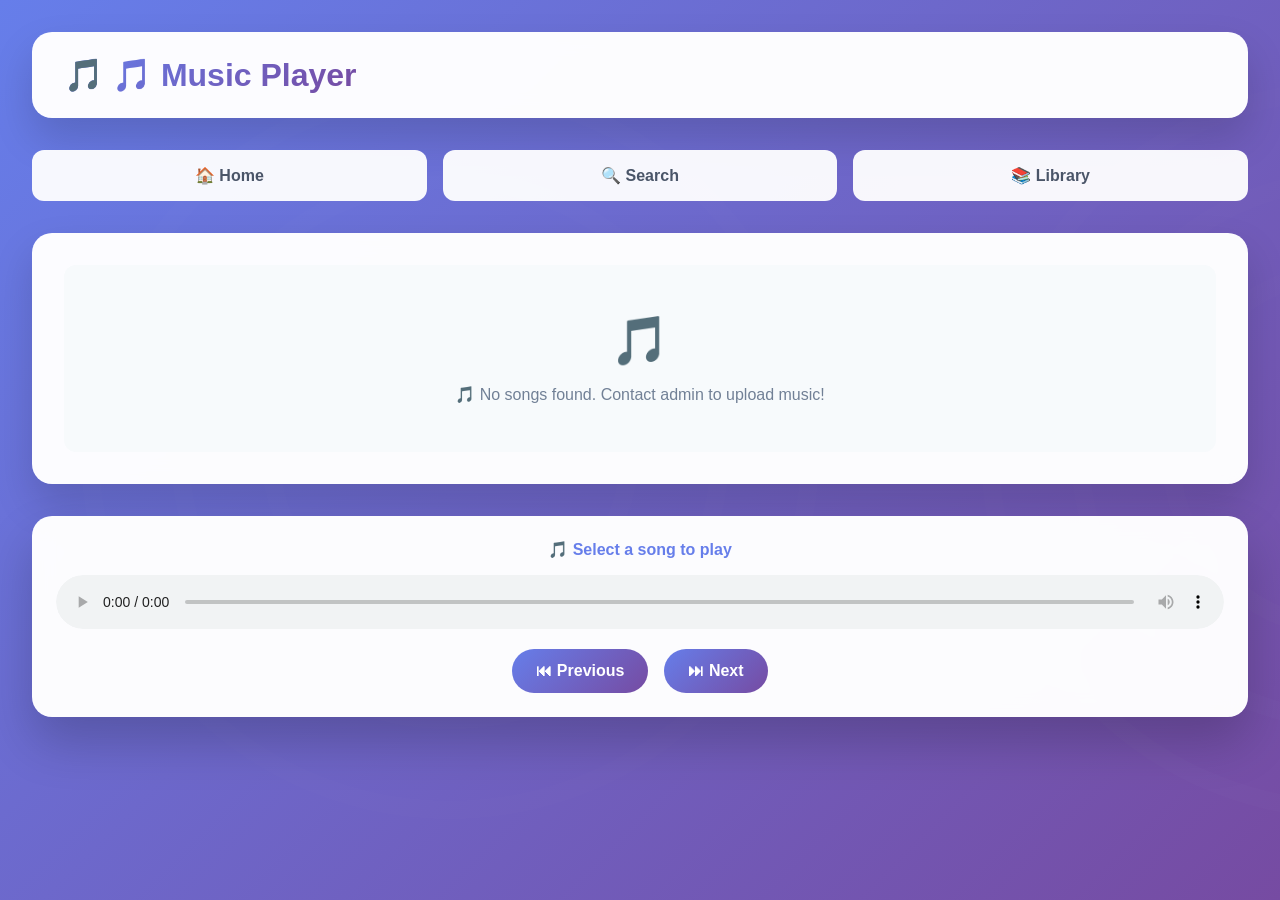
<file: index.html>
<!DOCTYPE html>
<html lang="en">
<head>
    <meta charset="UTF-8">
    <meta name="viewport" content="width=device-width, initial-scale=1.0">
    <title>Music Player</title>
    <link rel="stylesheet" href="css/indexstyle.css">
</head>
<body>
    <div class="container">
        <div class="header">
            <h1>🎵 Music Player</h1>
        </div>
        
        <div class="nav-buttons">
            <button class="nav-btn" onclick="showSection('home')">🏠 Home</button>
            <button class="nav-btn" onclick="showSection('search')">🔍 Search</button>
            <button class="nav-btn" onclick="showSection('library')">📚 Library</button>
        </div>
        
        <div class="search-box" id="searchBox">
            <input type="text" id="searchInput" placeholder="Search songs by title or artist...">
        </div>
        
        <!-- Home/All Songs Section -->
        <div id="homeSection" class="songs-section">
            <div id="songList" class="song-list"></div>
        </div>
        
        <!-- Library/Playlists Section -->
        <div id="librarySection" class="playlist-main-section" style="display: none;">
            <div class="create-playlist-section">
                <h3>Create New Playlist</h3>
                <div class="create-playlist-form">
                    <input type="text" id="playlistName" placeholder="Enter playlist name">
                    <button id="createPlaylistBtn" class="create-playlist-btn">➕ Create Playlist</button>
                </div>
            </div>
            
            <div class="my-playlists-section">
                <h3>My Playlists</h3>
                <div id="playlistContainer" class="playlists-grid"></div>
            </div>
            
            <div id="playlistView" class="playlist-view" style="display: none;">
                <button class="back-btn" onclick="backToPlaylists()">← Back to Playlists</button>
                <h3 id="playlistNameDisplay"></h3>
                <div id="playlistSongsList" class="playlist-songs-list"></div>
            </div>
        </div>
        
        <div class="player-controls">
            <div id="nowPlaying" class="now-playing">🎵 Select a song to play</div>
            <audio id="audioPlayer" controls>
                <source src="">
                Your browser does not support the audio element.
            </audio>
            <div class="control-buttons">
                <button class="control-btn" id="prevBtn">⏮ Previous</button>
                <button class="control-btn" id="nextBtn">⏭ Next</button>
            </div>
        </div>
    </div>
    
    <script src="js/player.js"></script>
</body>
</html>
</file>
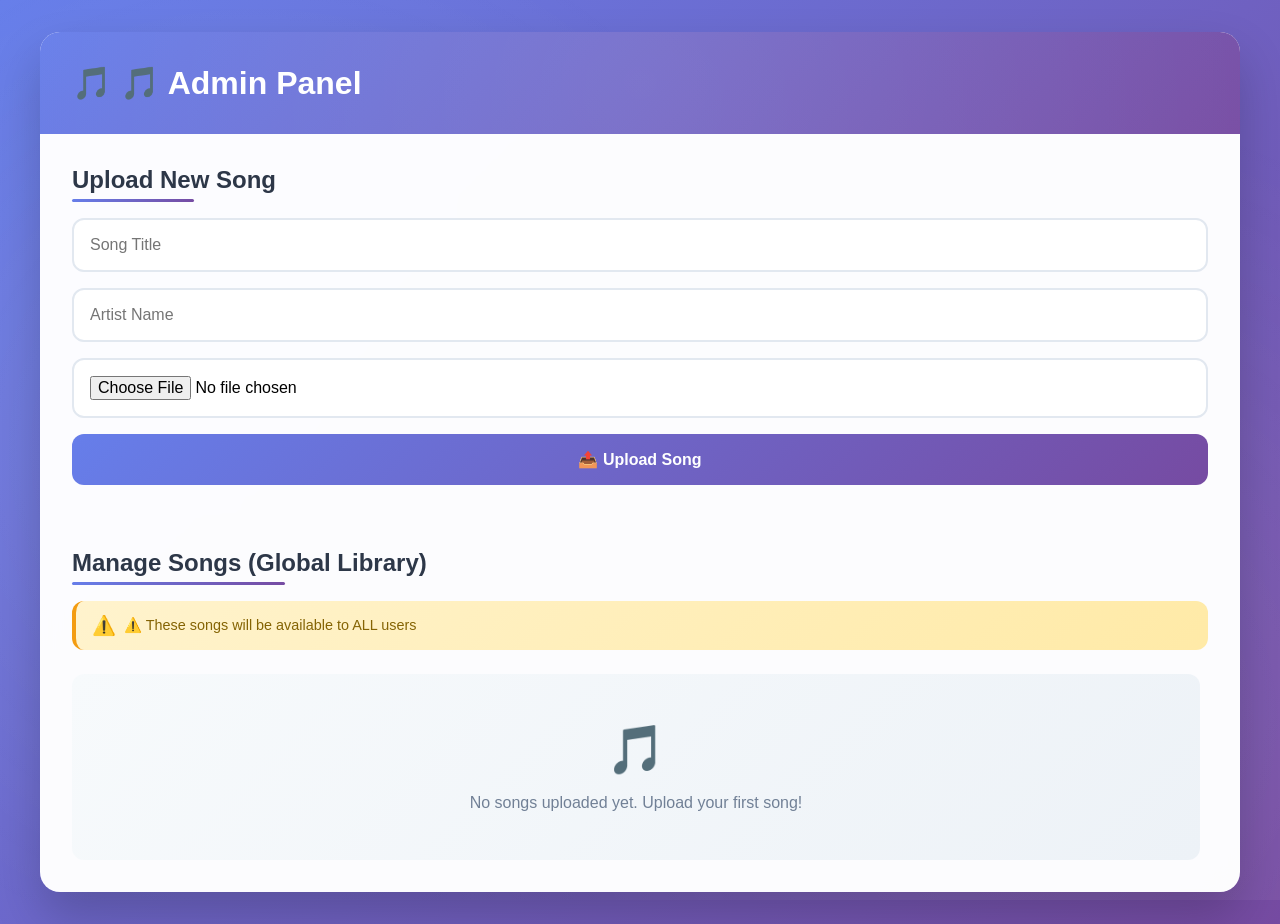
<file: admin.html>
<!DOCTYPE html>
<html lang="en">
<head>
    <meta charset="UTF-8">
    <meta name="viewport" content="width=device-width, initial-scale=1.0">
    <title>Admin Panel - Music Player</title>
    <link rel="stylesheet" href="css/admin-style.css">
</head>
<body>
    <div class="admin-container">
        <div class="admin-header">
            <h1>🎵 Admin Panel</h1>
            <!-- REMOVED: View Music Player button -->
        </div>
        
        <div class="upload-section">
            <h2>Upload New Song</h2>
            <input type="text" id="songTitle" placeholder="Song Title">
            <input type="text" id="artistName" placeholder="Artist Name">
            <input type="file" id="songFile" accept="audio/*">
            <div id="uploadProgress" class="progress-bar" style="display: none;">
                <div class="progress-fill"></div>
            </div>
            <button onclick="uploadSong()" class="upload-btn">📤 Upload Song</button>
        </div>
        
        <div class="manage-section">
            <h2>Manage Songs (Global Library)</h2>
            <p class="info-text">⚠️ These songs will be available to ALL users</p>
            <div id="songsList" class="admin-songs-list"></div>
        </div>
    </div>
    
    <script src="js/admin.js"></script>
</body>
</html>
</file>
<file: css/indexstyle.css>
/* ============================================
   MUSIC PLAYER - PREMIUM DESIGN
   ============================================ */

/* Root Variables */
:root {
    --primary-gradient: linear-gradient(135deg, #667eea 0%, #764ba2 100%);
    --secondary-gradient: linear-gradient(135deg, #f093fb 0%, #f5576c 100%);
    --dark-gradient: linear-gradient(135deg, #1e1e2f 0%, #2d2d44 100%);
    --glass-bg: rgba(255, 255, 255, 0.95);
    --shadow-sm: 0 4px 6px rgba(0, 0, 0, 0.07);
    --shadow-md: 0 10px 25px rgba(0, 0, 0, 0.1);
    --shadow-lg: 0 20px 40px rgba(0, 0, 0, 0.15);
    --shadow-xl: 0 25px 50px rgba(0, 0, 0, 0.2);
    --border-radius: 20px;
    --border-radius-sm: 12px;
}

* {
    margin: 0;
    padding: 0;
    box-sizing: border-box;
}

body {
    font-family: 'Poppins', 'Segoe UI', Tahoma, Geneva, Verdana, sans-serif;
    background: linear-gradient(135deg, #667eea 0%, #764ba2 100%);
    min-height: 100vh;
    padding: 2rem;
    position: relative;
    overflow-x: hidden;
}

/* Animated Background */
body::before {
    content: '';
    position: fixed;
    top: 0;
    left: 0;
    right: 0;
    bottom: 0;
    background: url('data:image/svg+xml,<svg xmlns="http://www.w3.org/2000/svg" viewBox="0 0 100 100"><circle cx="50" cy="50" r="40" fill="none" stroke="rgba(255,255,255,0.1)" stroke-width="2"/><circle cx="50" cy="50" r="30" fill="none" stroke="rgba(255,255,255,0.1)" stroke-width="2"/><circle cx="50" cy="50" r="20" fill="none" stroke="rgba(255,255,255,0.1)" stroke-width="2"/></svg>') repeat;
    opacity: 0.1;
    pointer-events: none;
    animation: float 20s linear infinite;
}

@keyframes float {
    0% { transform: translate(0, 0); }
    100% { transform: translate(100px, 100px); }
}

.container {
    max-width: 1400px;
    margin: 0 auto;
    animation: fadeInUp 0.6s ease-out;
}

@keyframes fadeInUp {
    from {
        opacity: 0;
        transform: translateY(30px);
    }
    to {
        opacity: 1;
        transform: translateY(0);
    }
}

/* Header Styles */
.header {
    background: rgba(255, 255, 255, 0.98);
    backdrop-filter: blur(10px);
    padding: 1.5rem 2rem;
    border-radius: var(--border-radius);
    margin-bottom: 2rem;
    box-shadow: var(--shadow-lg);
    display: flex;
    justify-content: space-between;
    align-items: center;
    flex-wrap: wrap;
    gap: 1rem;
    animation: slideInDown 0.5s ease;
}

@keyframes slideInDown {
    from {
        opacity: 0;
        transform: translateY(-50px);
    }
    to {
        opacity: 1;
        transform: translateY(0);
    }
}

.header h1 {
    background: var(--primary-gradient);
    -webkit-background-clip: text;
    background-clip: text;
    color: transparent;
    font-size: 2rem;
    font-weight: 700;
    display: flex;
    align-items: center;
    gap: 0.5rem;
}

.header h1::before {
    content: '🎵';
    font-size: 2rem;
    background: none;
    -webkit-background-clip: unset;
    background-clip: unset;
    color: #667eea;
}

/* Navigation Buttons */
.nav-buttons {
    display: flex;
    gap: 1rem;
    margin-bottom: 2rem;
}

.nav-btn {
    flex: 1;
    padding: 1rem;
    background: rgba(255, 255, 255, 0.95);
    border: none;
    border-radius: var(--border-radius-sm);
    font-size: 1rem;
    font-weight: 600;
    cursor: pointer;
    transition: all 0.3s cubic-bezier(0.4, 0, 0.2, 1);
    color: #4a5568;
    position: relative;
    overflow: hidden;
}

.nav-btn::before {
    content: '';
    position: absolute;
    top: 0;
    left: -100%;
    width: 100%;
    height: 100%;
    background: var(--primary-gradient);
    transition: left 0.3s ease;
    z-index: 0;
}

.nav-btn:hover::before {
    left: 0;
}

.nav-btn:hover {
    color: white;
    transform: translateY(-2px);
    box-shadow: var(--shadow-md);
}

.nav-btn span {
    position: relative;
    z-index: 1;
}

/* Search Box */
.search-box {
    margin-bottom: 2rem;
    animation: fadeIn 0.5s ease;
}

#searchInput {
    width: 100%;
    padding: 1rem 1.5rem;
    border: none;
    border-radius: 50px;
    background: rgba(255, 255, 255, 0.95);
    font-size: 1rem;
    transition: all 0.3s ease;
    box-shadow: var(--shadow-sm);
    font-family: inherit;
}

#searchInput:focus {
    outline: none;
    box-shadow: 0 0 0 3px rgba(102, 126, 234, 0.3);
    transform: translateY(-2px);
}

/* Song List */
.songs-section {
    background: rgba(255, 255, 255, 0.98);
    border-radius: var(--border-radius);
    padding: 2rem;
    margin-bottom: 2rem;
    box-shadow: var(--shadow-lg);
    backdrop-filter: blur(10px);
}

.song-list {
    display: grid;
    gap: 1rem;
}

.song-item {
    background: white;
    padding: 1.2rem;
    border-radius: var(--border-radius-sm);
    cursor: pointer;
    transition: all 0.3s cubic-bezier(0.4, 0, 0.2, 1);
    display: flex;
    justify-content: space-between;
    align-items: center;
    border: 1px solid rgba(0, 0, 0, 0.05);
    position: relative;
    overflow: hidden;
}

.song-item::before {
    content: '';
    position: absolute;
    left: 0;
    top: 0;
    height: 100%;
    width: 4px;
    background: var(--primary-gradient);
    transform: scaleY(0);
    transition: transform 0.3s ease;
}

.song-item:hover {
    transform: translateX(8px);
    box-shadow: var(--shadow-md);
    border-color: transparent;
}

.song-item:hover::before {
    transform: scaleY(1);
}

.song-item.active {
    background: linear-gradient(135deg, #667eea10 0%, #764ba210 100%);
    border-left: 4px solid #667eea;
}

.song-info {
    flex: 1;
}

.song-title {
    font-size: 1.1rem;
    font-weight: 600;
    color: #2d3748;
    margin-bottom: 0.25rem;
}

.song-artist {
    font-size: 0.85rem;
    color: #718096;
}

.song-meta {
    font-size: 0.7rem;
    color: #a0aec0;
    margin-top: 0.25rem;
}

.song-actions {
    display: flex;
    gap: 0.5rem;
}

.add-to-playlist-btn {
    padding: 0.5rem 1rem;
    background: linear-gradient(135deg, #667eea 0%, #764ba2 100%);
    color: white;
    border: none;
    border-radius: 8px;
    cursor: pointer;
    font-size: 0.85rem;
    font-weight: 500;
    transition: all 0.3s ease;
}

.add-to-playlist-btn:hover {
    transform: scale(1.05);
    box-shadow: var(--shadow-sm);
}

/* Playlist Section */
.playlist-main-section {
    background: rgba(255, 255, 255, 0.98);
    border-radius: var(--border-radius);
    padding: 2rem;
    margin-bottom: 2rem;
    box-shadow: var(--shadow-lg);
}

.create-playlist-section {
    margin-bottom: 2rem;
    padding-bottom: 2rem;
    border-bottom: 2px solid rgba(0, 0, 0, 0.05);
}

.create-playlist-section h3 {
    color: #2d3748;
    margin-bottom: 1rem;
    font-size: 1.3rem;
    font-weight: 600;
}

.create-playlist-form {
    display: flex;
    gap: 1rem;
}

#playlistName {
    flex: 1;
    padding: 0.8rem 1rem;
    border: 2px solid #e2e8f0;
    border-radius: var(--border-radius-sm);
    font-size: 1rem;
    transition: all 0.3s ease;
    font-family: inherit;
}

#playlistName:focus {
    outline: none;
    border-color: #667eea;
    box-shadow: 0 0 0 3px rgba(102, 126, 234, 0.1);
}

.create-playlist-btn {
    padding: 0.8rem 1.5rem;
    background: var(--primary-gradient);
    color: white;
    border: none;
    border-radius: var(--border-radius-sm);
    cursor: pointer;
    font-weight: 600;
    transition: all 0.3s ease;
}

.create-playlist-btn:hover {
    transform: translateY(-2px);
    box-shadow: var(--shadow-md);
}

/* Playlists Grid */
.my-playlists-section h3 {
    color: #2d3748;
    margin-bottom: 1rem;
    font-size: 1.3rem;
    font-weight: 600;
}

.playlists-grid {
    display: grid;
    grid-template-columns: repeat(auto-fill, minmax(280px, 1fr));
    gap: 1.5rem;
}

.playlist-card {
    background: var(--primary-gradient);
    padding: 1.5rem;
    border-radius: var(--border-radius-sm);
    cursor: pointer;
    transition: all 0.3s cubic-bezier(0.4, 0, 0.2, 1);
    position: relative;
    overflow: hidden;
    color: white;
}

.playlist-card::before {
    content: '';
    position: absolute;
    top: 0;
    left: 0;
    right: 0;
    bottom: 0;
    background: linear-gradient(135deg, rgba(255,255,255,0.2) 0%, rgba(255,255,255,0) 100%);
    transform: translateX(-100%);
    transition: transform 0.5s ease;
}

.playlist-card:hover::before {
    transform: translateX(0);
}

.playlist-card:hover {
    transform: translateY(-5px) scale(1.02);
    box-shadow: var(--shadow-xl);
}

.playlist-card h4 {
    font-size: 1.2rem;
    margin-bottom: 0.5rem;
}

.playlist-card p {
    font-size: 0.9rem;
    opacity: 0.9;
}

.playlist-card .song-count {
    position: absolute;
    bottom: 1rem;
    right: 1rem;
    font-size: 1.5rem;
    opacity: 0.3;
}

/* Playlist View */
.playlist-view {
    background: white;
    border-radius: var(--border-radius);
    padding: 1.5rem;
}

.back-btn {
    background: #718096;
    color: white;
    border: none;
    padding: 0.6rem 1.2rem;
    border-radius: 8px;
    cursor: pointer;
    margin-bottom: 1.5rem;
    font-weight: 500;
    transition: all 0.3s ease;
}

.back-btn:hover {
    background: #4a5568;
    transform: translateX(-5px);
}

#playlistNameDisplay {
    color: #2d3748;
    margin-bottom: 1.5rem;
    font-size: 1.5rem;
    font-weight: 700;
    border-left: 4px solid #667eea;
    padding-left: 1rem;
}

.playlist-songs-list {
    display: grid;
    gap: 0.8rem;
}

.playlist-song-item {
    background: #f7fafc;
    padding: 1rem;
    border-radius: var(--border-radius-sm);
    display: flex;
    justify-content: space-between;
    align-items: center;
    cursor: pointer;
    transition: all 0.3s ease;
}

.playlist-song-item:hover {
    background: #edf2f7;
    transform: translateX(5px);
}

.playlist-song-info {
    flex: 1;
}

.playlist-song-title {
    font-weight: 600;
    color: #2d3748;
    margin-bottom: 0.25rem;
}

.playlist-song-artist {
    color: #718096;
    font-size: 0.85rem;
}

.remove-from-playlist-btn {
    background: #fc8181;
    color: white;
    border: none;
    padding: 0.4rem 0.8rem;
    border-radius: 6px;
    cursor: pointer;
    font-size: 0.8rem;
    transition: all 0.3s ease;
}

.remove-from-playlist-btn:hover {
    background: #f56565;
    transform: scale(1.05);
}

/* Player Controls */
.player-controls {
    background: rgba(255, 255, 255, 0.98);
    backdrop-filter: blur(10px);
    padding: 1.5rem;
    border-radius: var(--border-radius);
    position: sticky;
    bottom: 1rem;
    box-shadow: var(--shadow-xl);
    animation: slideInUp 0.5s ease;
}

@keyframes slideInUp {
    from {
        opacity: 0;
        transform: translateY(50px);
    }
    to {
        opacity: 1;
        transform: translateY(0);
    }
}

.now-playing {
    text-align: center;
    margin-bottom: 1rem;
    font-weight: 600;
    color: #667eea;
    font-size: 1rem;
}

#audioPlayer {
    width: 100%;
    margin-bottom: 1rem;
    border-radius: 50px;
}

.control-buttons {
    display: flex;
    gap: 1rem;
    justify-content: center;
}

.control-btn {
    padding: 0.8rem 1.5rem;
    background: var(--primary-gradient);
    color: white;
    border: none;
    border-radius: 50px;
    cursor: pointer;
    font-size: 1rem;
    font-weight: 600;
    transition: all 0.3s ease;
}

.control-btn:hover {
    transform: translateY(-2px);
    box-shadow: var(--shadow-md);
}

/* Empty State */
.empty-state {
    text-align: center;
    padding: 3rem;
    color: #718096;
    background: #f7fafc;
    border-radius: var(--border-radius-sm);
    font-size: 1rem;
}

.empty-state::before {
    content: "🎵";
    font-size: 3rem;
    display: block;
    margin-bottom: 1rem;
}

.empty-playlist {
    text-align: center;
    padding: 3rem;
    color: #718096;
    background: #f7fafc;
    border-radius: var(--border-radius-sm);
}

/* Scrollbar */
::-webkit-scrollbar {
    width: 10px;
}

::-webkit-scrollbar-track {
    background: #f1f1f1;
    border-radius: 10px;
}

::-webkit-scrollbar-thumb {
    background: linear-gradient(135deg, #667eea 0%, #764ba2 100%);
    border-radius: 10px;
}

::-webkit-scrollbar-thumb:hover {
    background: linear-gradient(135deg, #764ba2 0%, #667eea 100%);
}

/* Responsive */
@media (max-width: 768px) {
    body {
        padding: 1rem;
    }
    
    .header h1 {
        font-size: 1.5rem;
    }
    
    .nav-buttons {
        flex-direction: column;
    }
    
    .create-playlist-form {
        flex-direction: column;
    }
    
    .playlists-grid {
        grid-template-columns: 1fr;
    }
    
    .song-item {
        flex-direction: column;
        text-align: center;
        gap: 0.5rem;
    }
    
    .song-actions {
        width: 100%;
    }
    
    .add-to-playlist-btn {
        width: 100%;
    }
    
    .control-buttons {
        flex-direction: column;
    }
    
    .control-btn {
        width: 100%;
    }
}
</file>
<file: css/admin-style.css>
/* ============================================
   ADMIN PANEL - PREMIUM DESIGN
   ============================================ */

/* Root Variables */
:root {
    --primary-gradient: linear-gradient(135deg, #667eea 0%, #764ba2 100%);
    --danger-gradient: linear-gradient(135deg, #f093fb 0%, #f5576c 100%);
    --success-gradient: linear-gradient(135deg, #4facfe 0%, #00f2fe 100%);
    --glass-bg: rgba(255, 255, 255, 0.98);
    --shadow-sm: 0 4px 6px rgba(0, 0, 0, 0.07);
    --shadow-md: 0 10px 25px rgba(0, 0, 0, 0.1);
    --shadow-lg: 0 20px 40px rgba(0, 0, 0, 0.15);
    --shadow-xl: 0 25px 50px rgba(0, 0, 0, 0.2);
    --border-radius: 20px;
    --border-radius-sm: 12px;
}

* {
    margin: 0;
    padding: 0;
    box-sizing: border-box;
}

body {
    font-family: 'Poppins', 'Segoe UI', Tahoma, Geneva, Verdana, sans-serif;
    background: linear-gradient(135deg, #667eea 0%, #764ba2 100%);
    min-height: 100vh;
    padding: 2rem;
    position: relative;
    overflow-x: hidden;
}

/* Animated Background Particles */
body::before {
    content: '';
    position: fixed;
    top: 0;
    left: 0;
    right: 0;
    bottom: 0;
    background: radial-gradient(circle at 20% 50%, rgba(255,255,255,0.1) 0%, transparent 50%),
                radial-gradient(circle at 80% 80%, rgba(255,255,255,0.1) 0%, transparent 50%);
    pointer-events: none;
    animation: pulse 10s ease-in-out infinite;
}

@keyframes pulse {
    0%, 100% { opacity: 0.5; }
    50% { opacity: 1; }
}

.admin-container {
    max-width: 1200px;
    margin: 0 auto;
    background: var(--glass-bg);
    backdrop-filter: blur(10px);
    border-radius: var(--border-radius);
    box-shadow: var(--shadow-xl);
    overflow: hidden;
    animation: fadeInUp 0.6s cubic-bezier(0.4, 0, 0.2, 1);
}

@keyframes fadeInUp {
    from {
        opacity: 0;
        transform: translateY(50px);
    }
    to {
        opacity: 1;
        transform: translateY(0);
    }
}

/* Admin Header */
.admin-header {
    background: var(--primary-gradient);
    padding: 2rem;
    position: relative;
    overflow: hidden;
}

.admin-header::before {
    content: '';
    position: absolute;
    top: -50%;
    right: -50%;
    width: 200%;
    height: 200%;
    background: radial-gradient(circle, rgba(255,255,255,0.1) 0%, transparent 70%);
    animation: rotate 20s linear infinite;
}

@keyframes rotate {
    from { transform: rotate(0deg); }
    to { transform: rotate(360deg); }
}

.admin-header h1 {
    color: white;
    font-size: 2rem;
    font-weight: 700;
    display: flex;
    align-items: center;
    gap: 0.5rem;
    position: relative;
    z-index: 1;
    animation: slideInLeft 0.5s ease;
}

@keyframes slideInLeft {
    from {
        opacity: 0;
        transform: translateX(-30px);
    }
    to {
        opacity: 1;
        transform: translateX(0);
    }
}

.admin-header h1::before {
    content: '🎵';
    font-size: 2rem;
    animation: bounce 2s infinite;
}

@keyframes bounce {
    0%, 100% { transform: translateY(0); }
    50% { transform: translateY(-5px); }
}

/* Upload Section */
.upload-section, .manage-section {
    padding: 2rem;
    animation: fadeIn 0.6s ease-out;
}

@keyframes fadeIn {
    from { opacity: 0; }
    to { opacity: 1; }
}

.upload-section h2, .manage-section h2 {
    color: #2d3748;
    margin-bottom: 1.5rem;
    font-size: 1.5rem;
    font-weight: 700;
    position: relative;
    display: inline-block;
}

.upload-section h2::after, .manage-section h2::after {
    content: '';
    position: absolute;
    bottom: -8px;
    left: 0;
    width: 60%;
    height: 3px;
    background: var(--primary-gradient);
    border-radius: 3px;
    animation: expandWidth 0.5s ease;
}

@keyframes expandWidth {
    from { width: 0; }
    to { width: 60%; }
}

.info-text {
    background: linear-gradient(135deg, #fff3cd 0%, #ffeaa7 100%);
    border-left: 4px solid #f39c12;
    color: #856404;
    padding: 0.8rem 1rem;
    border-radius: var(--border-radius-sm);
    margin-bottom: 1.5rem;
    font-size: 0.9rem;
    display: flex;
    align-items: center;
    gap: 0.5rem;
    animation: shake 0.5s ease;
}

.info-text::before {
    content: '⚠️';
    font-size: 1.2rem;
}

@keyframes shake {
    0%, 100% { transform: translateX(0); }
    25% { transform: translateX(-5px); }
    75% { transform: translateX(5px); }
}

/* Form Inputs */
#songTitle, #artistName, #songFile {
    width: 100%;
    padding: 1rem;
    margin-bottom: 1rem;
    border: 2px solid #e2e8f0;
    border-radius: var(--border-radius-sm);
    font-size: 1rem;
    transition: all 0.3s cubic-bezier(0.4, 0, 0.2, 1);
    font-family: inherit;
    background: white;
}

#songTitle:focus, #artistName:focus, #songFile:focus {
    outline: none;
    border-color: #667eea;
    box-shadow: 0 0 0 3px rgba(102, 126, 234, 0.2);
    transform: translateY(-2px);
}

#songTitle:hover, #artistName:hover, #songFile:hover {
    border-color: #a0aec0;
}

/* Upload Button */
.upload-btn {
    width: 100%;
    padding: 1rem;
    background: var(--primary-gradient);
    color: white;
    border: none;
    border-radius: var(--border-radius-sm);
    font-size: 1rem;
    font-weight: 600;
    cursor: pointer;
    transition: all 0.3s cubic-bezier(0.4, 0, 0.2, 1);
    position: relative;
    overflow: hidden;
}

.upload-btn::before {
    content: '';
    position: absolute;
    top: 0;
    left: -100%;
    width: 100%;
    height: 100%;
    background: linear-gradient(90deg, transparent, rgba(255,255,255,0.3), transparent);
    transition: left 0.5s ease;
}

.upload-btn:hover::before {
    left: 100%;
}

.upload-btn:hover {
    transform: translateY(-2px);
    box-shadow: var(--shadow-lg);
}

.upload-btn:active {
    transform: translateY(0);
}

.upload-btn:disabled {
    opacity: 0.6;
    cursor: not-allowed;
}

/* Progress Bar */
.progress-bar {
    width: 100%;
    background: #e2e8f0;
    border-radius: 50px;
    margin: 1rem 0;
    overflow: hidden;
    position: relative;
}

.progress-fill {
    width: 0%;
    height: 40px;
    background: var(--primary-gradient);
    border-radius: 50px;
    transition: width 0.5s cubic-bezier(0.4, 0, 0.2, 1);
    position: relative;
    display: flex;
    align-items: center;
    justify-content: center;
    color: white;
    font-weight: 600;
    font-size: 0.85rem;
}

.progress-fill::after {
    content: attr(data-text);
    position: absolute;
    left: 50%;
    transform: translateX(-50%);
    white-space: nowrap;
}

/* Admin Songs List */
.admin-songs-list {
    display: grid;
    gap: 1rem;
    max-height: 500px;
    overflow-y: auto;
    padding-right: 0.5rem;
}

.admin-songs-list::-webkit-scrollbar {
    width: 6px;
}

.admin-song-item {
    background: linear-gradient(135deg, #ffffff 0%, #f7fafc 100%);
    border-radius: var(--border-radius-sm);
    padding: 1.2rem;
    display: flex;
    justify-content: space-between;
    align-items: center;
    transition: all 0.3s cubic-bezier(0.4, 0, 0.2, 1);
    border: 1px solid rgba(0, 0, 0, 0.05);
    position: relative;
    overflow: hidden;
    animation: slideInRight 0.3s ease;
}

@keyframes slideInRight {
    from {
        opacity: 0;
        transform: translateX(30px);
    }
    to {
        opacity: 1;
        transform: translateX(0);
    }
}

.admin-song-item::before {
    content: '';
    position: absolute;
    left: 0;
    top: 0;
    height: 100%;
    width: 4px;
    background: var(--primary-gradient);
    transform: scaleY(0);
    transition: transform 0.3s ease;
}

.admin-song-item:hover {
    transform: translateX(8px);
    box-shadow: var(--shadow-md);
    border-color: transparent;
}

.admin-song-item:hover::before {
    transform: scaleY(1);
}

.song-details {
    flex: 1;
}

.song-title-admin {
    font-size: 1.1rem;
    font-weight: 700;
    color: #2d3748;
    margin-bottom: 0.25rem;
    display: flex;
    align-items: center;
    gap: 0.5rem;
}

.song-title-admin::before {
    content: '🎵';
    font-size: 1rem;
}

.song-artist-admin {
    color: #718096;
    font-size: 0.9rem;
    margin-bottom: 0.25rem;
}

.song-meta {
    color: #a0aec0;
    font-size: 0.75rem;
    display: flex;
    gap: 1rem;
    flex-wrap: wrap;
}

.song-meta span {
    display: inline-flex;
    align-items: center;
    gap: 0.25rem;
}

/* Delete Button */
.delete-song-btn {
    background: var(--danger-gradient);
    color: white;
    border: none;
    padding: 0.6rem 1.2rem;
    border-radius: 8px;
    cursor: pointer;
    font-weight: 600;
    transition: all 0.3s cubic-bezier(0.4, 0, 0.2, 1);
    position: relative;
    overflow: hidden;
}

.delete-song-btn::before {
    content: '';
    position: absolute;
    top: 0;
    left: -100%;
    width: 100%;
    height: 100%;
    background: linear-gradient(90deg, transparent, rgba(255,255,255,0.3), transparent);
    transition: left 0.5s ease;
}

.delete-song-btn:hover::before {
    left: 100%;
}

.delete-song-btn:hover {
    transform: scale(1.05);
    box-shadow: var(--shadow-sm);
}

.delete-song-btn:active {
    transform: scale(0.98);
}

/* Empty State */
.empty-state {
    text-align: center;
    padding: 3rem;
    color: #718096;
    background: linear-gradient(135deg, #f7fafc 0%, #edf2f7 100%);
    border-radius: var(--border-radius-sm);
    font-size: 1rem;
    animation: fadeIn 0.5s ease;
}

.empty-state::before {
    content: "🎵";
    font-size: 3rem;
    display: block;
    margin-bottom: 1rem;
    animation: bounce 2s infinite;
}

/* Status Badges */
.status-badge {
    display: inline-flex;
    align-items: center;
    gap: 0.25rem;
    padding: 0.25rem 0.5rem;
    border-radius: 20px;
    font-size: 0.7rem;
    font-weight: 600;
}

.status-success {
    background: #c6f6d5;
    color: #22543d;
}

.status-warning {
    background: #feebc8;
    color: #7b341e;
}

/* Loading Animation */
@keyframes shimmer {
    0% {
        background-position: -1000px 0;
    }
    100% {
        background-position: 1000px 0;
    }
}

.loading {
    background: linear-gradient(90deg, #f0f0f0 25%, #e0e0e0 50%, #f0f0f0 75%);
    background-size: 1000px 100%;
    animation: shimmer 1.5s infinite;
}

/* Responsive Design */
@media (max-width: 768px) {
    body {
        padding: 1rem;
    }
    
    .admin-header h1 {
        font-size: 1.5rem;
    }
    
    .upload-section, .manage-section {
        padding: 1.5rem;
    }
    
    .admin-song-item {
        flex-direction: column;
        text-align: center;
        gap: 1rem;
    }
    
    .song-meta {
        justify-content: center;
    }
    
    .delete-song-btn {
        width: 100%;
    }
    
    .upload-section h2::after, .manage-section h2::after {
        width: 100%;
    }
}

/* Print Styles */
@media print {
    body {
        background: white;
        padding: 0;
    }
    
    .admin-container {
        box-shadow: none;
    }
    
    .delete-song-btn {
        display: none;
    }
}
</file>
